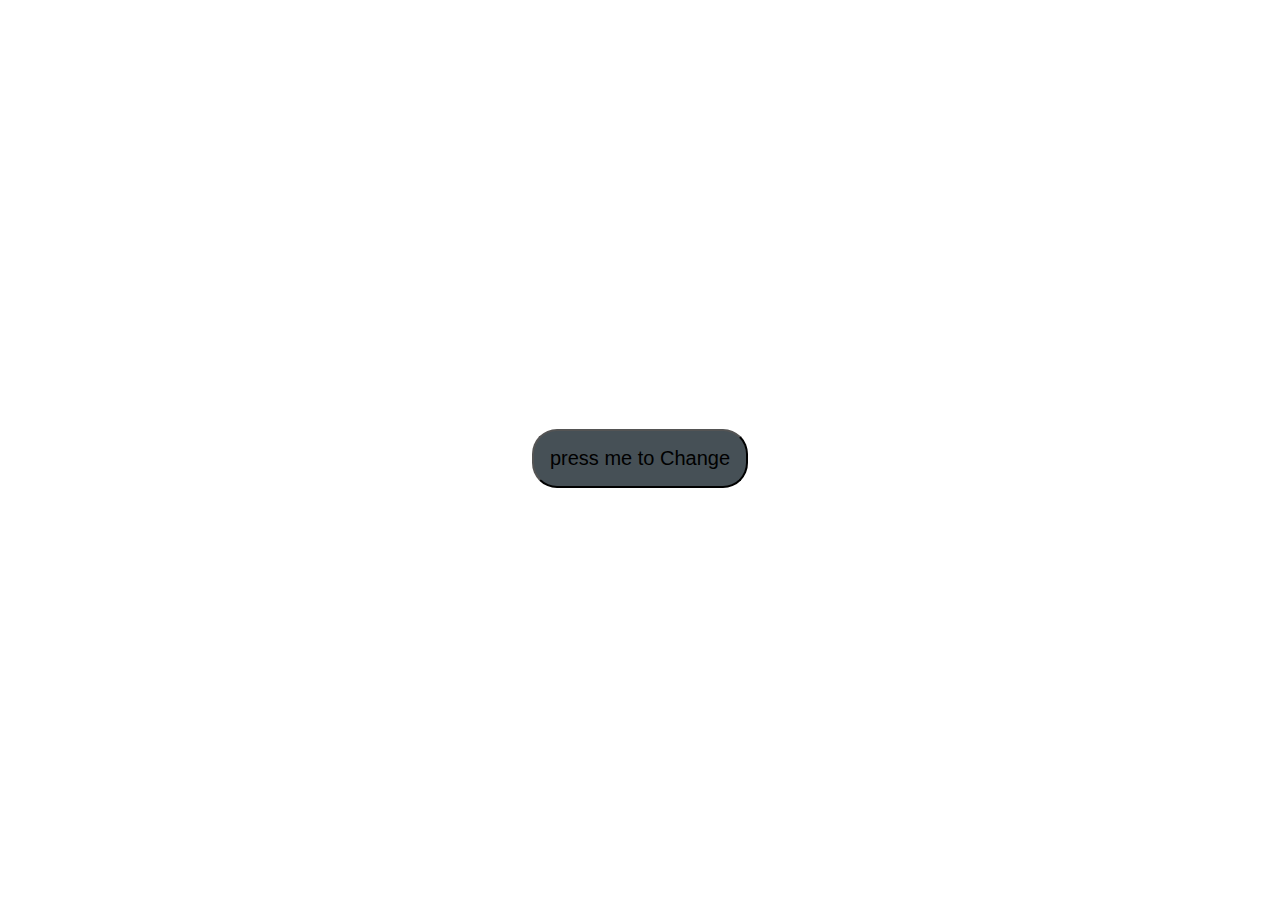
<file: dom3color/index.html>
<!DOCTYPE html>
<html lang="en">
  <head>
    <meta charset="UTF-8" />
    <meta name="viewport" content="width=device-width, initial-scale=1.0" />
    <link rel="stylesheet" href="./script.css" />
    <title>JavaScript Dom Project</title>
  </head>
  <body>
    <button id="button">press me to Change</button>
    <script src="./script.js"></script>
  </body>
</html>
</file>
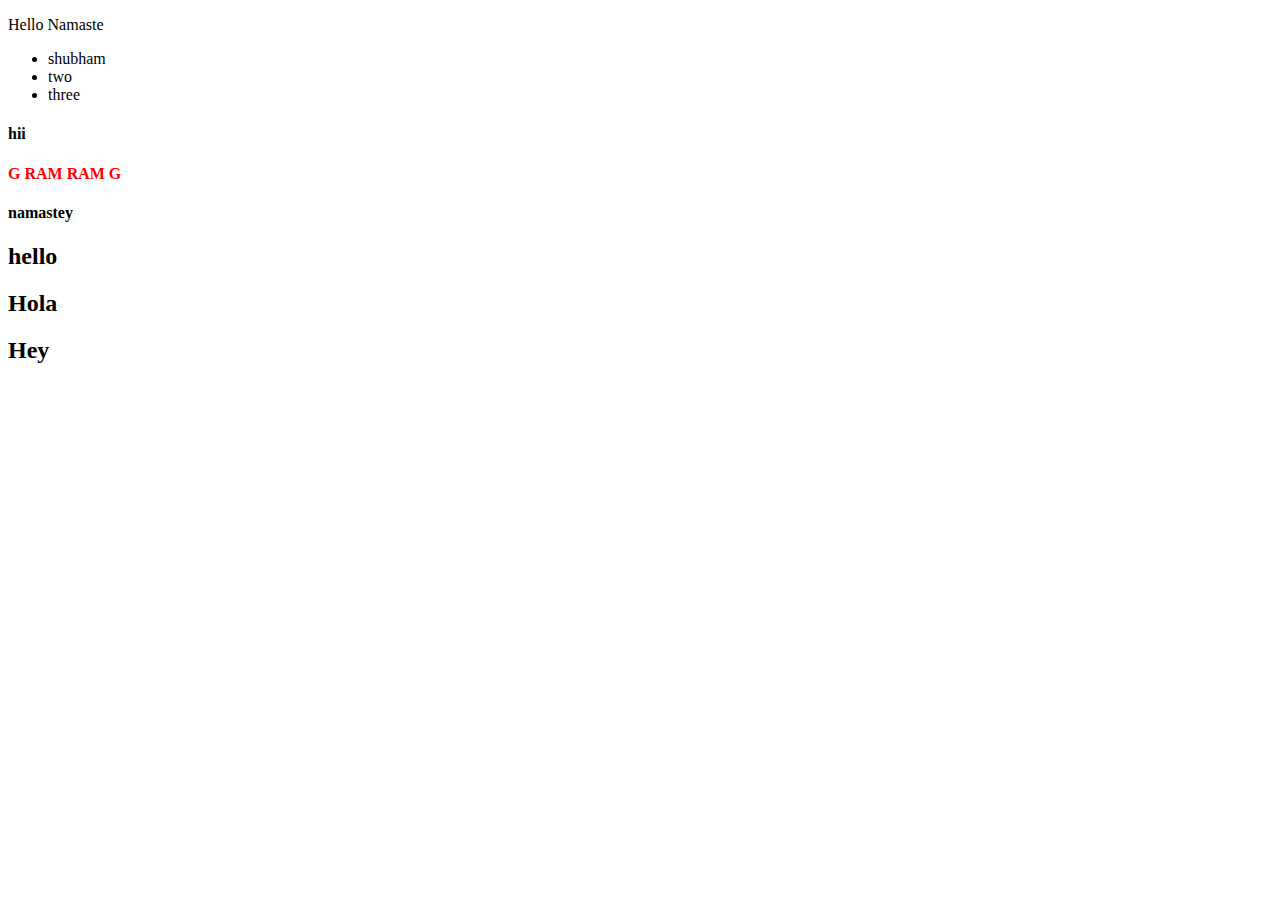
<file: dom.html>
<!DOCTYPE html>
<html lang="en">
  <head>
    <meta charset="UTF-8" />
    <meta name="viewport" content="width=device-width, initial-scale=1.0" />
    <title>Dom Part 1</title>
  </head>
  <body>
    <!-- ID -->
    <p id="one"><span>Hello </span>Namaste</p>

    <!-- class -->
    <ul>
      <li class="class">one</li>
      <li class="class">two</li>
      <li class="class">three</li>
    </ul>

    <!-- partName 3 tag  -->
    <h4>hii</h4>
    <h4>Ram ram</h4>
    <h4>namastey</h4>

    <!-- Quariey Selector.....
      with the help u can take all thing like
    id ---through that #
    tag ---through that normaly
    class ---through that . -->
    <h2>hello</h2>
    <h2 classs="classs">Hola</h2>
    <h2 class="ids">Hey</h2>

    <script>
      let var1 = document.getElementById("one");
      console.log(var1.innerText);

      //       class

      let var2 = document.getElementsByClassName("class");
      console.log(var2[0].innerText);
      //       can we change the value inner through that
      var2[0].innerText = "shubham ";

      //       tagnam part script
      let var3 = document.getElementsByTagName("h4");
      console.log(var3[1].innerText);
      var3[1].innerText = "G RAM RAM G ";

      //       to change the inner color

      var3[1].style.color = "red";
      //       o/p red will be coller

      // Quariey Selecter
      let var4 = document.querySelector(".classs");
      console.log(var4);

      //       how we can change the css after thje click on the link
      //       var4.className = "hello";
      //       var4.classList = "hello helo hola";
      var4.setAttribute("id", "shubham");
    </script>
  </body>
</html>
</file>
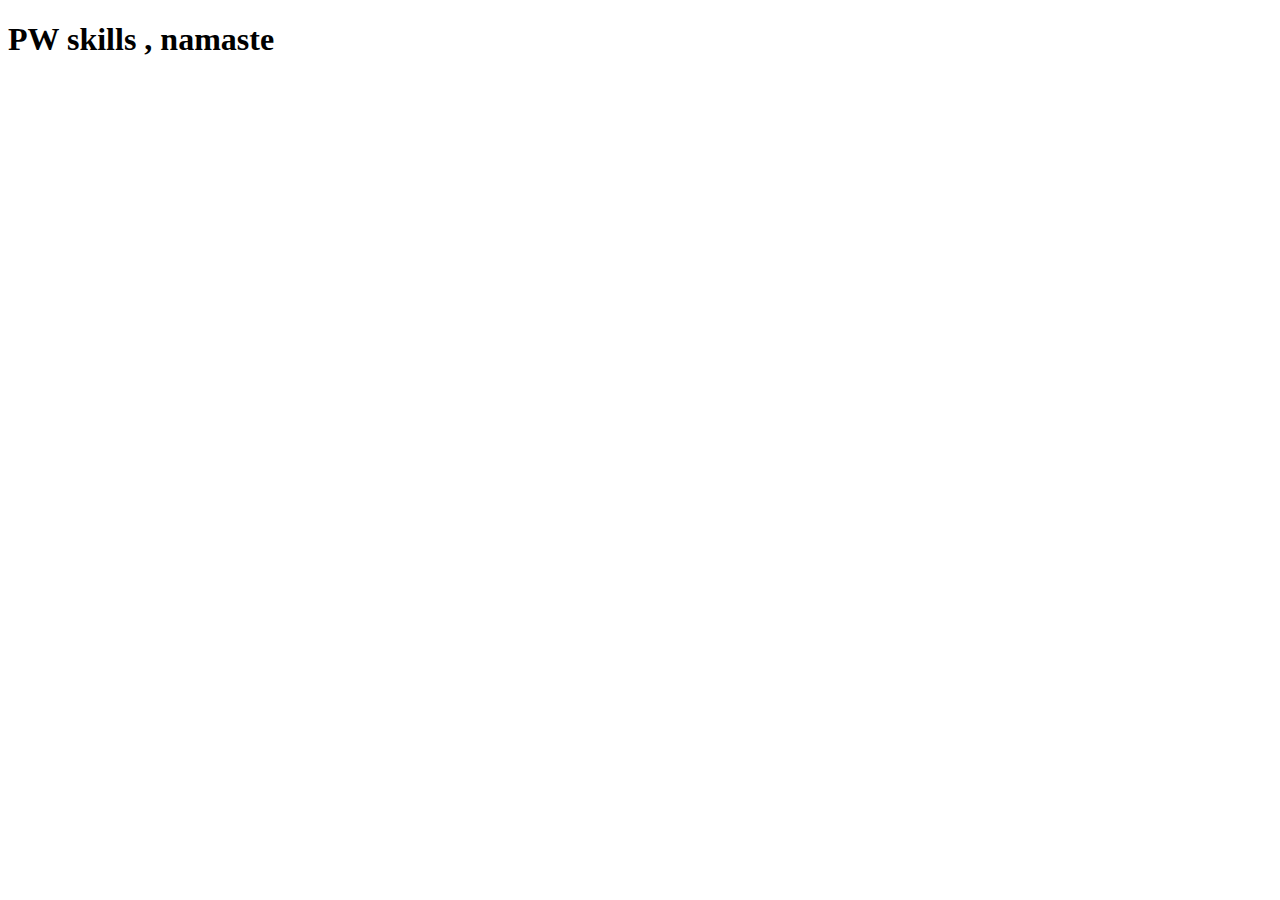
<file: dom2.html>
<!DOCTYPE html>
<html lang="en">
  <head>
    <meta charset="UTF-8" />
    <meta name="viewport" content="width=device-width, initial-scale=1.0" />
    <title>Dom Part 2</title>
  </head>
  <body>
    <ul>
      <li>one</li>
      <li>two</li>
      <li>three</li>
    </ul>
    <!-- <h1 class="pwskills">Somthing</h1> -->
    <script>
      let tittle = document.createElement("h1");
      tittle.className = "pw skills";
      tittle.style.fontSize = "25";
      tittle.textContent = "PW skills , namaste";
      console.log(tittle); // till noe not show on the display
      document.body.appendChild(tittle); // to dispaly

      //       REMOVED CHILD
      let ul = document.querySelector("ul");
      console.log(ul);
      let lists = document.querySelectorAll("li");
      console.log(lists);
      // LOOP
      for (list of lists) {
        ul.removeChild(list);
      }
    </script>
  </body>
</html>
</file>
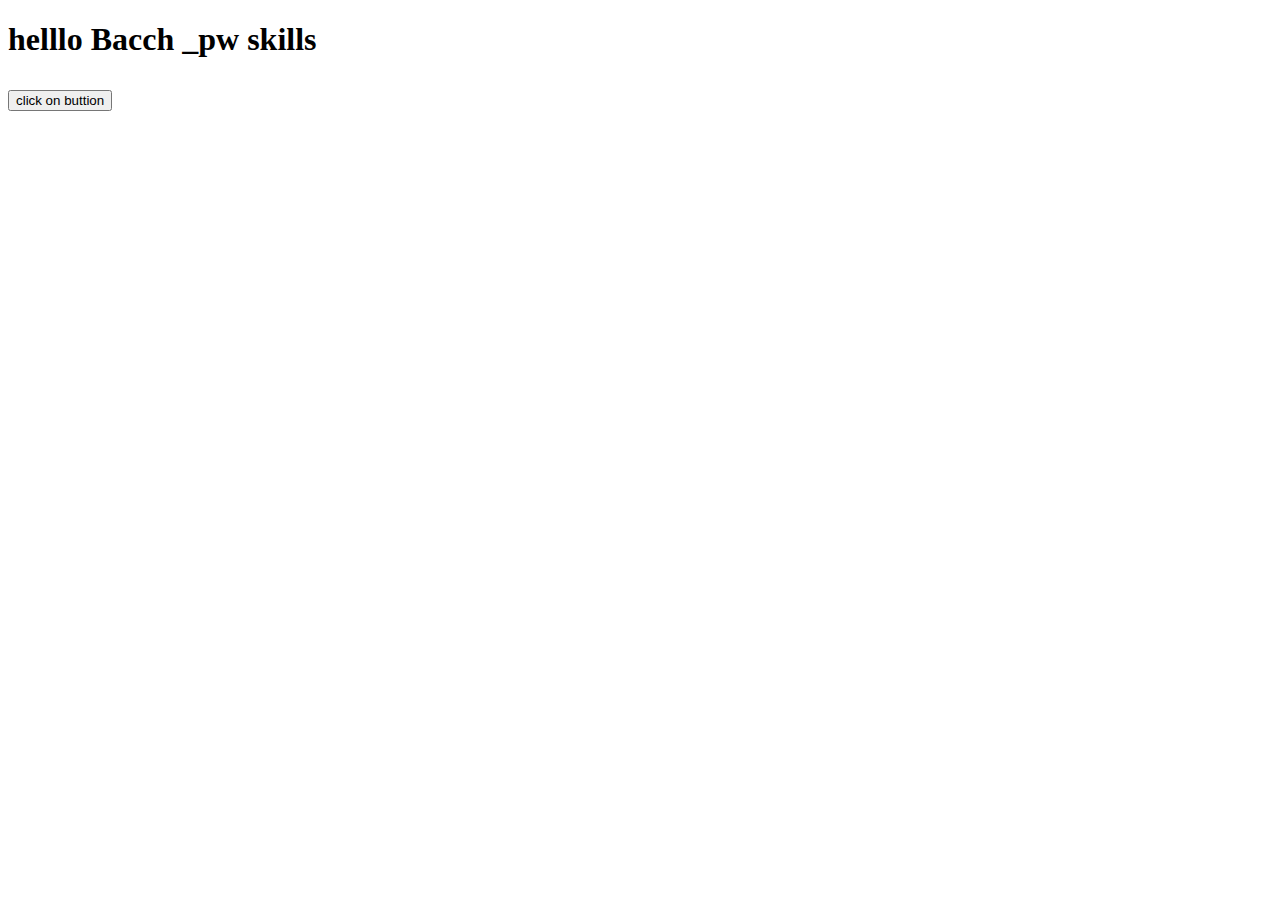
<file: dom3.html>
<!DOCTYPE html>
<html lang="en">
  <head>
    <meta charset="UTF-8" />
    <meta name="viewport" content="width=device-width, initial-scale=1.0" />
    <title>Dom part 3</title>
  </head>
  <body>
    <h1>
      helllo Bacch _pw skills
      <p id="js"></p>
    </h1>
    <button onclick="hey()" id="jss">click on buttion</button>
    <!-- to click on button MUST Say ONCLICK -->

    <script>
      // event listioner ---->always two things pass.
      // 1.. phala kya ho ---. click
      // 2... after that what calll

      // al page appley ---> document
      document.addEventListener("click", hello);
      //       document.addEventListener("dblclick", hello);
      //       document.addEventListener("mouseenter", hello);

      //       function hello() {
      //         document.getElementById("js").innerText = " namastey baccho ";
      //       }
      function hey() {
        document.getElementById("jss").innerText = " thanks for click ";
        document.getElementById("jss").style.color = "red";
        document.getElementById("jss").style.backgroundColor = "pink";
        document.getElementById("jss").style.borderColor = "blue";
        document.getElementById("jss").style.borderRadius = "circle";
        document.getElementById("jss").style.fontSize = "50px";
        document.getElementById("jss").style.padding = "20px";
      }
    </script>
  </body>
</html>
</file>
<file: dom3color/script.css>
body {
  height: 100vh;
  display: flex;
  justify-content: center;
  align-items: center;
}
button {
  padding: 16px;
  font-size: 20px;
  border-radius: 25px;
  background-color: #465056;
}
</file>
